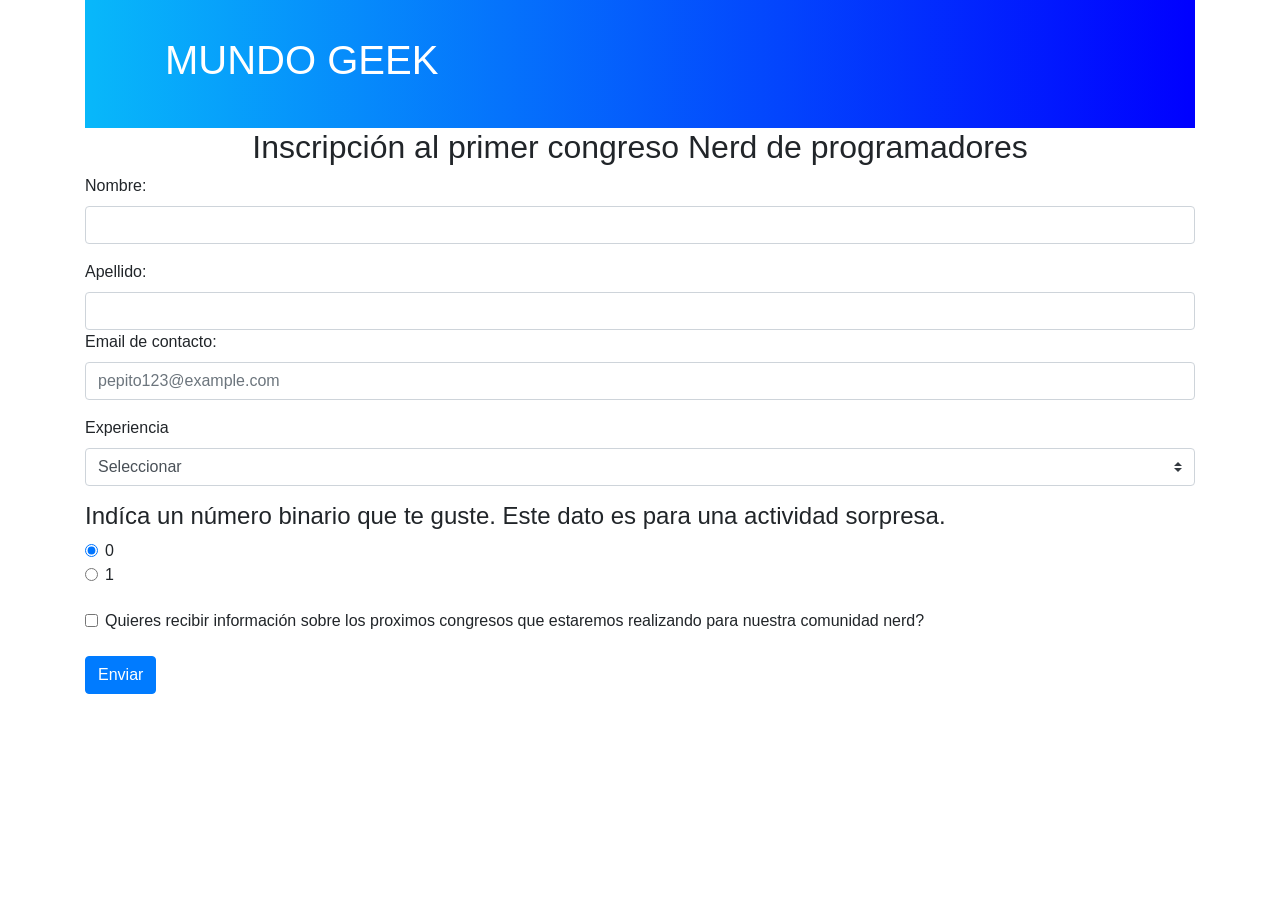
<file: ejercicios-proyecto/formulario/index.html>
<!DOCTYPE html>
<html lang="en">
<head>
    <meta charset="UTF-8">
    <meta name="viewport" content="width=device-width, initial-scale=1.0">
    <title>Document</title>

    <link rel="stylesheet" href="https://stackpath.bootstrapcdn.com/bootstrap/4.5.2/css/bootstrap.min.css" integrity="sha384-JcKb8q3iqJ61gNV9KGb8thSsNjpSL0n8PARn9HuZOnIxN0hoP+VmmDGMN5t9UJ0Z" crossorigin="anonymous">

    <link rel="stylesheet" href="style.css">
</head>
<body>
    <div class="container">

        <header>
            <section class="titulo">
                <h1>MUNDO GEEK</h1>
            </section>
        </header>
        <div class="mensaje">
            <section class="inscripcion">
                <h2>Inscripción al primer congreso Nerd de programadores</h2>
            </section>
            </div>

        <div class="formulario">
            <form action="https://formspree.io/meqpqzdg" method="POST">
                <div class="form-group">
                  <label for="formGroupExampleInput">Nombre:</label>
                  <input type="text" class="form-control" id="formGroupExampleInput">
                </div>
                <div class="form-group">
                  <label for="formGroupExampleInput2">Apellido:</label>
                  <input type="text" class="form-control" id="formGroupExampleInput2">
                  <div class="form-group">
                    <label for="formGroupExampleInput">Email de contacto:</label>
                    <input type="text" class="form-control" id="formGroupExampleInput" placeholder="pepito123@example.com">
                  </div>
                  <div class="form-group">
                    <label for="formGroupExampleInput2">Experiencia</label>
                    <select class="custom-select">
                        <option selected>Seleccionar</option>
                        <option value="1">Novato</option>
                        <option value="2">Senior</option>
                      </select>
                </div>
                
            </div>
            
            <div class="binario">
                <h4>Indíca un número binario que te guste. Este dato es para una actividad sorpresa.</h4>
            </div>
            <div class="radio-check">
                <div class="form-check">
                    <input class="form-check-input" type="radio" name="binario-0" id="exampleRadios1" value="option1" checked>
                <label class="form-check-label" for="exampleRadios1">
                    0
                </label>
            </div>
            <div class="form-check">
                <input class="form-check-input" type="radio" name="binario-1" id="exampleRadios2" value="option2">
                <label class="form-check-label" for="exampleRadios2">
                    1
                </label>
              </div>
              
              
              
            </div>
            <div class="checkbox">
                
                <div class="form-check">
                    <input class="form-check-input" type="checkbox" value="" id="defaultCheck1">
                    <label class="form-check-label" for="defaultCheck1">
                        Quieres recibir información sobre los proximos congresos que estaremos realizando para nuestra comunidad nerd?
                    </label>
                </div>
            </div>

            <div class="enviar">
            </div>
            <button type="submit" class="btn btn-primary">Enviar</button>
        </form>
    
    
    </div>
        
    </body>
    </html>
</file>
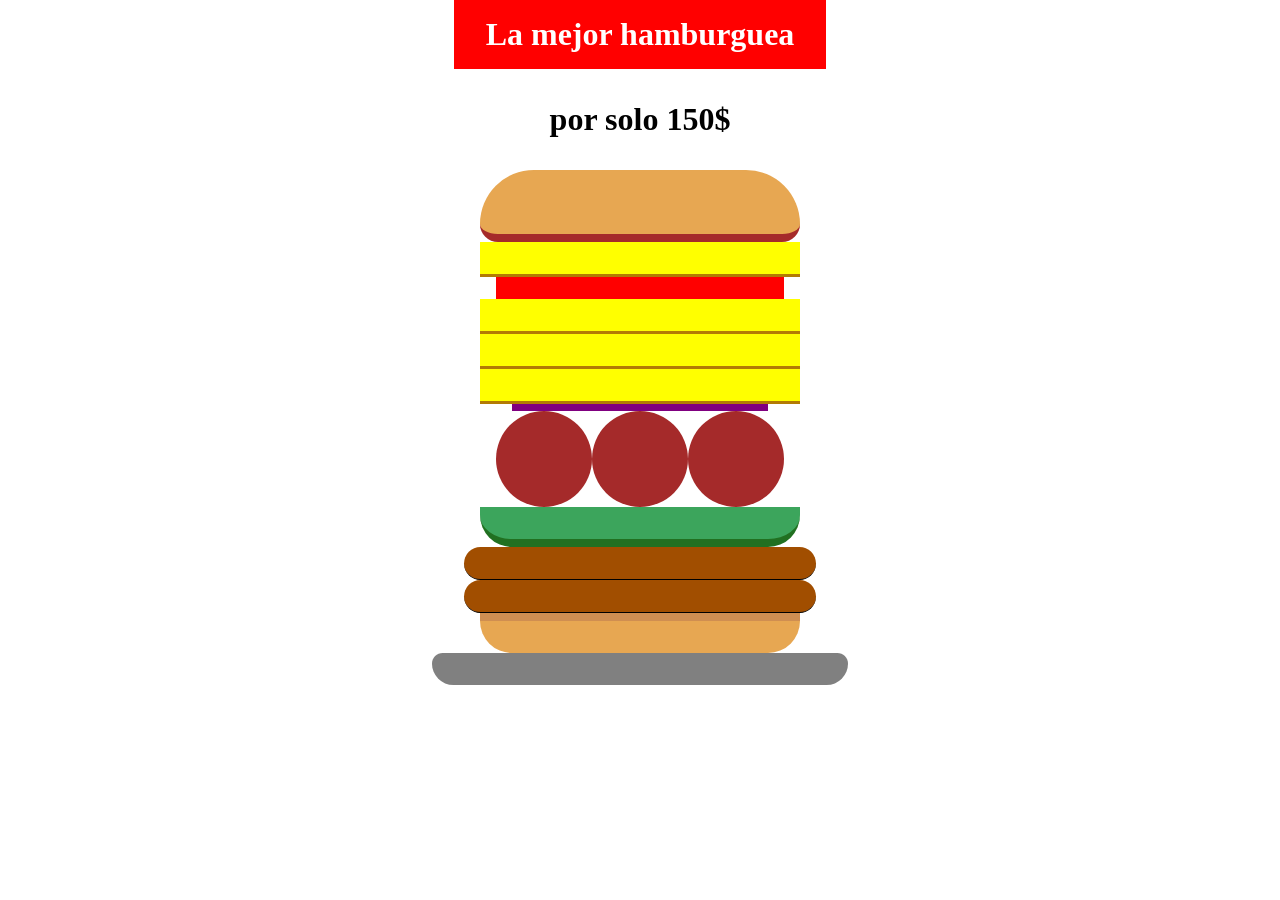
<file: ejercicios-proyecto/hamburguesa/index.html>
<!DOCTYPE html>
<html lang="en">
<head>
    <meta charset="UTF-8">
    <meta name="viewport" content="width=device-width, initial-scale=1.0">
    <link rel="stylesheet" href="hamburguesa.css">
    <title>Document</title>
</head>
<body>
    <div class="container">

        <h1>La mejor hamburguea</h1>
        <h2>por solo 150$</h2>
            <div class="pan1"></div>
            <div class="queso"></div>
            <div class="tomate"></div>
            <div class="queso"></div>
            <div class="queso"></div>
            <div class="queso"></div>
            <div class="cebolla"></div>
                <div class="contenedor">
                    <div class="albondiga"></div>
                    <div class="albondiga"></div>
                    <div class="albondiga"></div>
                </div>
            <div class="lechuga"></div>
            <div class="carne"></div>
            <div class="carne"></div>
            <div class="pan2"></div>
            <div class="plato"></div>
        
    </div>
</body>
</html>
</file>
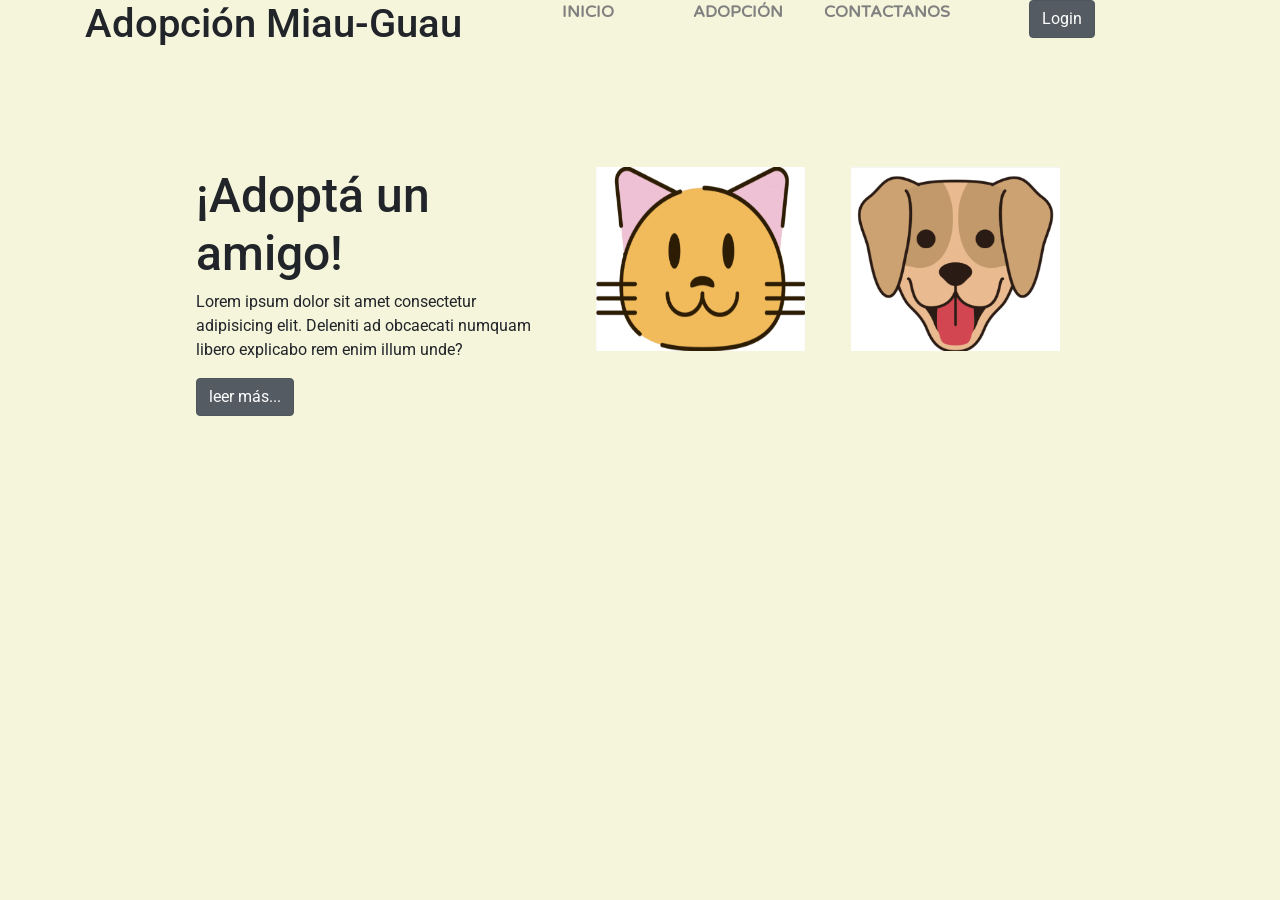
<file: ejercicios-proyecto/mascotas/index.html>
<!DOCTYPE html>
<html lang="en">
<head>
    <meta charset="UTF-8">
    <meta name="viewport" content="width=device-width, initial-scale=1.0">
    <title>Document</title>

    <link rel="stylesheet" href="https://stackpath.bootstrapcdn.com/bootstrap/4.5.2/css/bootstrap.min.css" integrity="sha384-JcKb8q3iqJ61gNV9KGb8thSsNjpSL0n8PARn9HuZOnIxN0hoP+VmmDGMN5t9UJ0Z" crossorigin="anonymous">

    <style>
        @import url('https://fonts.googleapis.com/css2?family=Roboto&family=Varela+Round&display=swap');
        </style>

    <link rel="stylesheet" href="style.css">
</head>
<body>
    <div class="container">

        <!--HEADER: comienzo-->
        <div class="header">
            <div class="titulo">
                <h1>Adopción Miau-Guau</h1>
            </div>
            <div class="barra">
                <nav>
                    <ul class="nav-bar">
                        <li class="nav-item"><a href="inicio" class="elemento">INICIO</a></li>
                        <li class="nav-item"><a href="adopción" class="elemento">ADOPCIÓN</a></li>
                        <li class="nav-item"><a href="contactanos" class="elemento">CONTACTANOS</a></li>
                    </ul>
                </nav>
            </div>
            
                <div class="btn-group-toggle" data-toggle="buttons">
                    <label class="btn btn-secondary active">
                      <input type="checkbox" checked> Login
                    </label>
                  </div>
        </div>
        <!--HEADER: final-->

        <!--SECTION: comienzo-->
        <div class="columna">
            <div class="texto">
                <h2>¡Adoptá un amigo!</h2>
                <p>Lorem ipsum dolor sit amet consectetur adipisicing elit. Deleniti ad obcaecati numquam libero explicabo rem enim illum unde?</p>
                
                <div class="btn-group-toggle" data-toggle="buttons">
                    <label class="btn btn-secondary active">
                      <input type="checkbox" checked> leer más...
                    </label>
                  </div>
            </div>
            <div class="imagenes">
                <div class="row">
                    <div class="gato">
                        <img src="images/gato.png" class="img" alt="">
                    </div>
                    <div class="perro">
                        <img src="images/perro.png" class="img" alt="">
                    </div>
                </div>
            </div>
        </div>
        <!--SECTION: final-->
        <!--FIN CONTAINER-FLUID-->
    </div>
</body>
</html>
</file>
<file: ejercicios-proyecto/formulario/style.css>
*{
    margin: 0%;
    padding: 0%;
}

header{
    background: linear-gradient(90deg, #08B8FA, blue);
    color: white;
    height: 8rem;
    display: flex;
}

header {
    display: -ms-flexbox;
    display: -webkit-flex;
    display: flex;
    -webkit-flex-direction: row;
    -ms-flex-direction: row;
    flex-direction: row;
    -webkit-flex-wrap: wrap;
    -ms-flex-wrap: wrap;
    flex-wrap: wrap;
    -webkit-justify-content: flex-start;
    -ms-flex-pack: start;
    justify-content: flex-start;
    -webkit-align-content: center;
    -ms-flex-line-pack: center;
    align-content: center;
    -webkit-align-items: flex-start;
    -ms-flex-align: start;
    align-items: flex-start;

    background: linear-gradient(90deg, #08B8FA, blue);
    color: white;
    height: 8rem;
    }

.titulo {
    -webkit-order: 0;
    -ms-flex-order: 0;
    order: 0;
    -webkit-flex: 0 1 45%;
    -ms-flex: 0 1 45%;
    flex: 0 1 45%;
    -webkit-align-self: auto;
    -ms-flex-item-align: auto;
    align-self: auto;

    box-sizing: border-box;
    margin-left: 5rem;
    }

.mensaje{
    display: flex;
    flex-direction: row;
    flex-wrap: wrap;
    justify-content: center;
    align-items: flex-start;
}

.inscripcion{
    order: 0;
    }

.checkbox{
    margin-top: 2%;
    margin-bottom: 2%;
}
</file>
<file: ejercicios-proyecto/hamburguesa/hamburguesa.css>
* {
    padding: 0;
    margin: 0;
    box-sizing: border-box;
}

.container {
    display: flex;
    flex-flow: column nowrap;
    align-items: center;
    margin-bottom: 5rem;
}

h1 {
    background-color: red;
    color: white;
    padding: 1rem 2rem 1rem 2rem;
}

h2 {
    margin-bottom: 2rem;
    font-size: 2rem;
    margin-top: 2rem;
}

.pan1 {
    padding: 2rem 10rem 2rem 10rem;
    background-color: rgb(231, 167, 82);
    border-top-left-radius: 6rem;
    border-top-right-radius: 6rem;
    border-bottom: 0.5rem solid brown;
    border-bottom-left-radius: 2rem;
    border-bottom-right-radius: 2rem;
}

.queso {
    padding: 1rem 8rem 1rem 12rem;
    background-color: yellow;
    border-bottom: 0.2rem solid rgb(179, 123, 4);
}

.tomate {
    padding: 0.7rem 9rem 0.7rem 9rem;
    background-color: red;
}

.cebolla {
    padding: 0.2rem 8rem 0.2rem 8rem;
    background-color:purple ;
}

.contenedor {
    display: flex;
    flex-flow: row wrap;
    align-items: center;
}

.albondiga {
    padding: 3rem 3rem 3rem 3rem;
    background-color: brown;
    border-radius: 50%;
}

.lechuga {
    padding: 1rem 10rem 1rem 10rem;
    background-color: rgb(60, 165, 92);

    border-bottom: 0.5rem rgb(33, 112, 33) solid;
    border-radius: 0rem 0rem 2rem 2rem;

}

.carne {
    padding: 1rem 11rem 1rem 11rem;
    background-color: rgb(161, 78, 0);

    border-bottom: 1px black solid;
    /* border-bottom: 0.3rem rgb(82, 49, 0) solid; */
    border-radius: 2rem 2rem 2rem 2rem;
}

.pan2 {
    padding: 1rem 10rem 1rem 10rem;
    background-color: rgb(231, 167, 82);
    border-top: solid rgb(207, 142, 81) 0.5rem;
    border-bottom-left-radius: 2rem;
    border-bottom-right-radius: 2rem;
}

.plato {
    padding: 1rem 13rem 1rem 13rem;
    border-radius: 2rem 2rem 4rem 4rem;

    background-color: grey;
</file>
<file: ejercicios-proyecto/mascotas/style.css>
*{
    margin: 0%;
    padding: 0%;
    flex: auto;
    background-color: beige;
}
body{
    background-color: beige;
}
.container{
    width: 100%;
}

.header{
    display: -ms-flexbox;
    display: -webkit-flex;
    display: flex;
    -webkit-flex-direction: row;
    -ms-flex-direction: row;
    flex-direction: row;
    -webkit-flex-wrap: wrap;
    -ms-flex-wrap: wrap;
    flex-wrap: wrap;
    -webkit-justify-content: flex-start;
    -ms-flex-pack: start;
    justify-content: flex-start;
    -webkit-align-content: flex-start;
    -ms-flex-line-pack: start;
    align-content: flex-start;
    -webkit-align-items: flex-start;
    -ms-flex-align: start;
    align-items: flex-start;
    }

.titulo {
    -webkit-order: 0;
    -ms-flex-order: 0;
    order: 0;
    -webkit-flex: 1 1 auto;
    -ms-flex: 1 1 auto;
    flex: 1 1 auto;
    -webkit-align-self: auto;
    -ms-flex-item-align: auto;
    align-self: auto;
    font-family: 'Roboto', sans-serif;
    font-weight: bold;
    }

.barra{
    -webkit-order: 0;
    -ms-flex-order: 0;
    order: 0;
    -webkit-flex: 2 1 auto;
    -ms-flex: 2 1 auto;
    flex: 2 1 auto;
    -webkit-align-self: auto;
    -ms-flex-item-align: auto;
    align-self: auto;
    }

    .nav-bar{
            display: -ms-flexbox;
            display: -webkit-flex;
            display: flex;
            -webkit-flex-direction: row;
            -ms-flex-direction: row;
            flex-direction: row;
            -webkit-flex-wrap: wrap;
            -ms-flex-wrap: wrap;
            flex-wrap: wrap;
            -webkit-justify-content: flex-start;
            -ms-flex-pack: start;
            justify-content: flex-start;
            -webkit-align-content: flex-start;
            -ms-flex-line-pack: start;
            align-content: flex-start;
            -webkit-align-items: flex-start;
            -ms-flex-align: start;
            align-items: flex-start;
            list-style: none;
            }
    

    .nav-item{
            -webkit-order: 0;
            -ms-flex-order: 0;
            order: 0;
            -webkit-flex: 0 1 28%;
            -ms-flex: 0 1 28%;
            flex: 0 1 28%;
            -webkit-align-self: auto;
            -ms-flex-item-align: auto;
            align-self: auto;
            font-family: 'Varela Round', sans-serif;
            }

            .columna {
                display: -ms-flexbox;
                display: -webkit-flex;
                display: flex;
                -webkit-flex-direction: row;
                -ms-flex-direction: row;
                flex-direction: row;
                -webkit-flex-wrap: wrap;
                -ms-flex-wrap: wrap;
                flex-wrap: wrap;
                -webkit-justify-content: flex-start;
                -ms-flex-pack: start;
                justify-content: flex-start;
                -webkit-align-content: flex-start;
                -ms-flex-line-pack: start;
                align-content: flex-start;
                -webkit-align-items: flex-start;
                -ms-flex-align: start;
                align-items: flex-start;
                margin-top: 10%;
                margin-left: 10%;
                }

            .elemento{
                color: gray;
                font-weight: bold;
            }
            
            .texto {
                -webkit-order: 0;
                -ms-flex-order: 0;
                order: 0;
                -webkit-flex: 0 1 35%;
                -ms-flex: 0 1 35%;
                flex: 0 1 35%;
                -webkit-align-self: auto;
                -ms-flex-item-align: auto;
                align-self: auto;
                font-family: 'Roboto', sans-serif;
                }

                h2{
                    font-size: 300%;
                }
            
            .imagenes {
                -webkit-order: 0;
                -ms-flex-order: 0;
                order: 0;
                -webkit-flex: 0 1 50%;
                -ms-flex: 0 1 50%;
                flex: 0 1 50%;
                -webkit-align-self: auto;
                -ms-flex-item-align: auto;
                align-self: auto;
                
                justify-content: space-between;
                }


           
                /* .row {
                    display: -ms-flexbox;
                    display: -webkit-flex;
                    display: flex;
                    -webkit-flex-direction: row;
                    -ms-flex-direction: row;
                    flex-direction: row;
                    -webkit-flex-wrap: wrap;
                    -ms-flex-wrap: wrap;
                    flex-wrap: wrap;
                    -webkit-justify-content: center;
                    -ms-flex-pack: center;
                    justify-content: center;
                    -webkit-align-content: flex-start;
                    -ms-flex-line-pack: start;
                    align-content: flex-start;
                    -webkit-align-items: flex-start;
                    -ms-flex-align: start;
                    align-items: flex-start;
                    } */
                    
                    .row{
                        margin-left: 10%;
                        justify-content: space-between;
                    }


                .gato {
                    -webkit-order: 0;
                    -ms-flex-order: 0;
                    order: 0;
                    -webkit-flex: 0 1 45%;
                    -ms-flex: 0 1 45%;
                    flex: 0 1 45%;
                    -webkit-align-self: auto;
                    -ms-flex-item-align: auto;
                    align-self: auto;
                    }

                    .perro {
                        -webkit-order: 0;
                        -ms-flex-order: 0;
                        order: 0;
                        -webkit-flex: 0 1 45%;
                        -ms-flex: 0 1 45%;
                        flex: 0 1 45%;
                        -webkit-align-self: auto;
                        -ms-flex-item-align: auto;
                        align-self: auto;
                        }
                .img{
                    box-sizing: border-box;
                    width: 100%;
                    height: 100%;
                }
</file>
